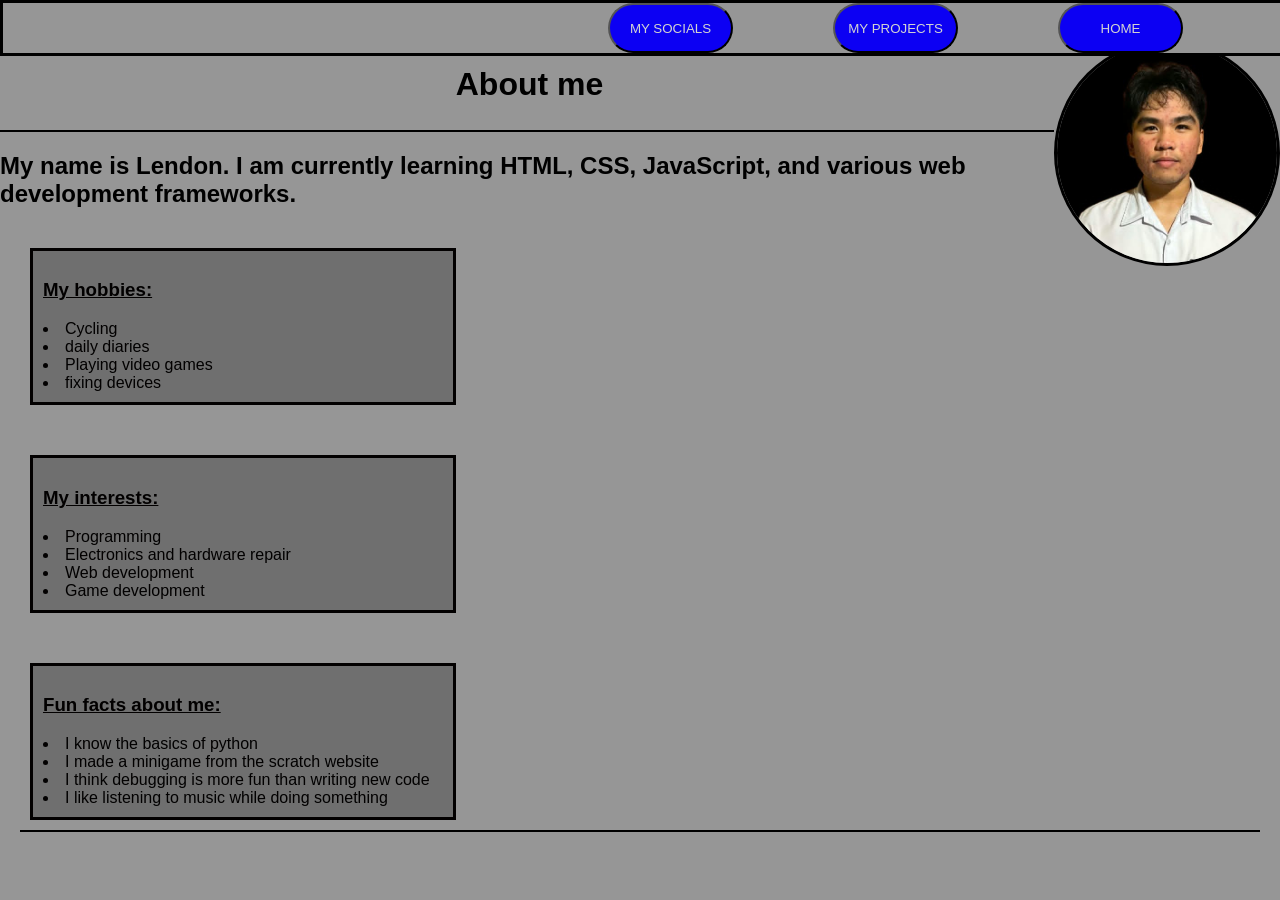
<file: index.html>
<!DOCTYPE html>
<html lang="en">
<head>
    <meta charset="UTF-8">
    <meta name="viewport" content="width=device-width, initial-scale=1.0">
    <link rel = "stylesheet" href="style.css">
    <link rel = "stylesheet" href="class.css">
    
    <title>About me</title>
</head>
<body>
    <div class="buttoning">

      <button  onclick="window.open('index.html', '_self')">HOME</button>
      <button  onclick="window.open('projects.html', '_self')">MY PROJECTS</button>
      <button  onclick="window.open('socials.html', '_self')">MY SOCIALS</button>
  <br> <br> 
    </div>

    <div>
  <img  class="profile" src="images/Panti.jpg" alt="picture of Luel Lendon B. Panti" tagline="This is a picture of Lendon."> 
    </div>


  <h1 style="text-align:center;padding:5px;">About me</h1>
  <hr>
  <h2> My name is <b>Lendon</b>. I am currently learning <b>HTML, CSS, JavaScript</b>, and various web development frameworks.<br></h2>
  
<div class="info-box">
<ul style="list-style-position: inside;"> <h3><u>My hobbies:</u></h3>             
    <li>Cycling</li>
    <li>daily diaries</li>
    <li>Playing video games</li>
    <li>fixing devices</li>
</ul>
</div>
<div class="info-box">
<ul style="list-style-position: inside;"> 
    <h3><u>My interests:</u></h3>                      
     <li>Programming</li>
     <li>Electronics and hardware repair</li>
     <li>Web development</li>
     <li>Game development</li>
   
</ul></div>
<div class="info-box">
<ul style="list-style-position: inside;"> 
    <h3><u>Fun facts about me:</u></h3>             
     <li>I know the basics of python</li>
     <li>I made a minigame from the scratch website</li>
     <li>I think debugging is more fun than writing new code</li>
     <li>I like listening to music while doing something</li>

</ul>
<hr>
</div>

</body>
</html>
</file>
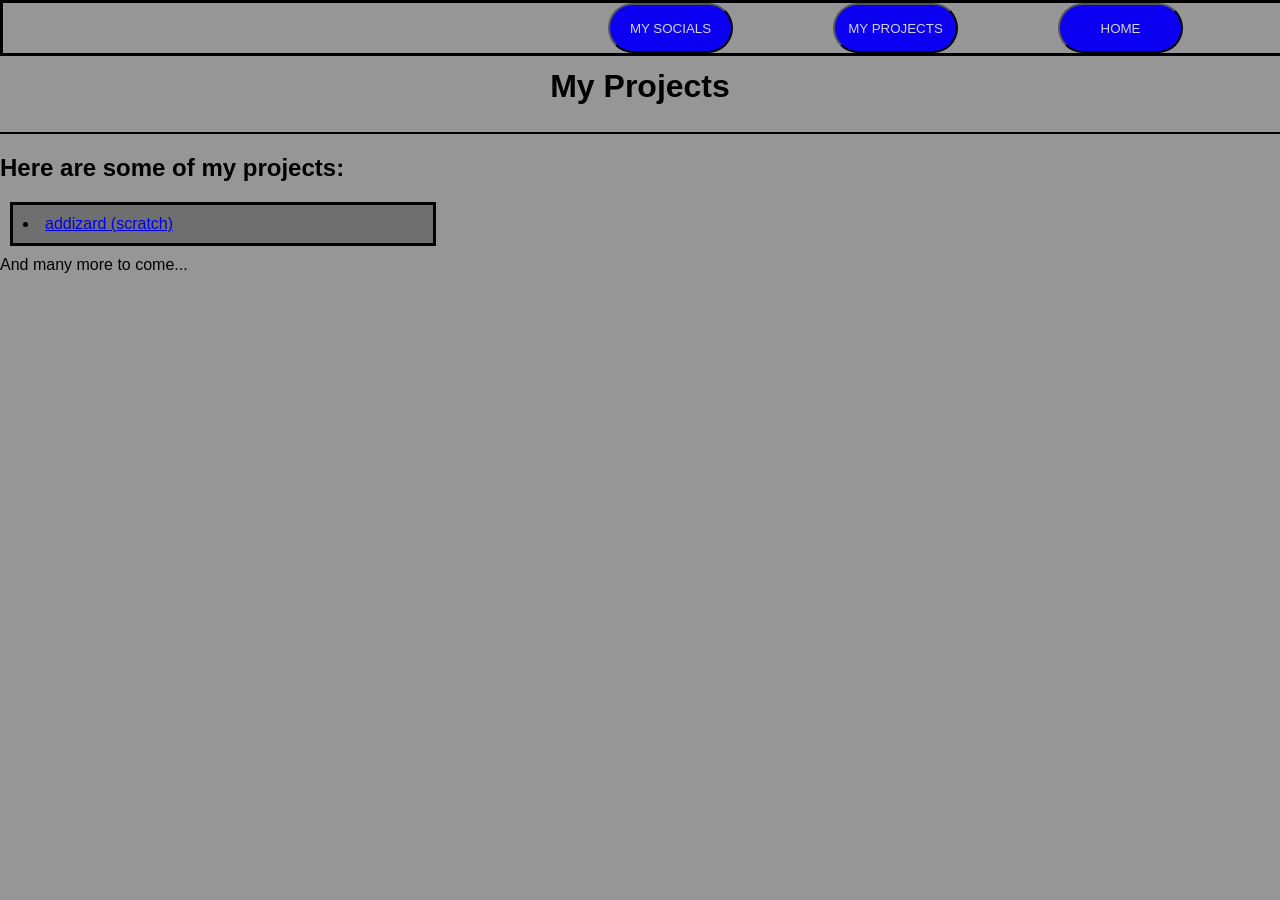
<file: projects.html>
<!DOCTYPE html>
<html lang="en">
<head>
    <meta charset="UTF-8">
    <meta name="viewport" content="width=device-width, initial-scale=1.0">
    <link rel = "stylesheet" href="style.css">
    <link rel = "stylesheet" href="class.css">
        <title>My Projects</title>
</head>

<body>
  <div class="buttoning">

      <button onclick="window.open('index.html', '_self')">HOME</button>
      <button onclick="window.open('projects.html', '_self')">MY PROJECTS</button>
      <button onclick="window.open('socials.html', '_self')">MY SOCIALS</button>

  </div>
    <hr>

        <h1 style="text-align:center;padding:5px;">My Projects</h1>
        <hr>
        <h2>Here are some of my projects:</h2>
        <ul style="list-style-position: inside;">
            <li><a href='https://scratch.mit.edu/projects/1108229483/' target='_blank'>addizard (scratch)</a></li>
            
        </ul>
        And many more to come...
</body>
</html>
</file>
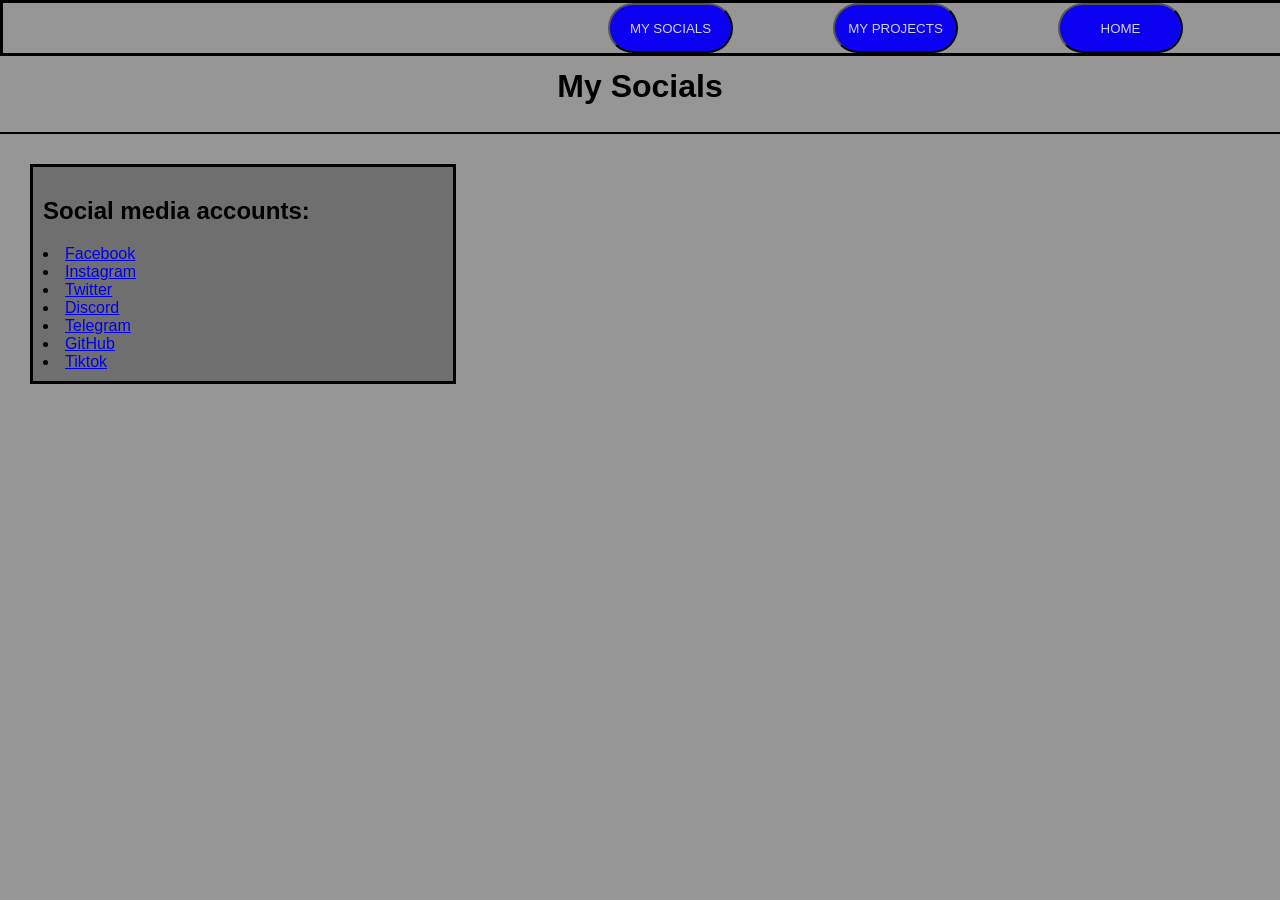
<file: socials.html>
<!DOCTYPE html>
<html lang="en">
    <head>

    <meta charset="UTF-8">
    <meta name="viewport" content="width=device-width, initial-scale=1.0">
    <link rel = "stylesheet" href="style.css">
    <link rel = "stylesheet" href="class.css">
         <title>My Socials</title>

    </head>

    <body>
    <div class="buttoning">

        <button onclick="window.open('index.html', '_self')">HOME</button>
        <button onclick="window.open('projects.html', '_self')">MY PROJECTS</button>
        <button onclick="window.open('socials.html', '_self')">MY SOCIALS</button>

    </div>

     <hr>
     <h1 style="text-align:center;padding:5px;">My Socials</h1>
     <hr>
        <div class="info-box" >
            <ul style="list-style-position: inside;">
                <h2>Social media accounts:</h2>
                <li><a href='https://www.facebook.com/lendon2008' target='_blank'>Facebook</a></li>
                <li><a href='https://www.instagram.com/panite._/' target='_blank'>Instagram</a></li>
                <li><a href='https://x.com/Lendon71875720' target='_blank'>Twitter</a></li>
                <li><a href='https://discord.com/users/1053552470162411591' target='_blank'>Discord</a></li>
                <li><a href='https://t.me/Tank4Lifezzz' target='_blank'>Telegram</a></li>
                <li><a href='https://github.com/panite7' target='_blank'>GitHub</a></li>
                <li><a href='https://tiktok.com/@.panite' target='_blank'>Tiktok</a></li>               

            </ul>
        </div>

    </body>
</html>
</file>
<file: style.css>
body {
  background-color: rgb(150, 150, 150);
  font-family: Arial, Helvetica, sans-serif;
  padding-top: 40px;
  margin: 0;

}

ul {
    background-color: rgb(111, 111, 111);
    border:solid;
    margin:10px;
    padding:10px;
    margin-right:auto;
    width:400px;
    height:auto;
    flex-direction: column;
  
}

button {
    width: 125px;
    height: 50px;
    margin-right: 100px;
    color: lightgray;
    background-color: rgb(12, 0, 243);
    border-radius: 100px;
    float: right;
}

hr {
  border: 1px solid black;  
  margin:0;
}
</file>
<file: class.css>
.profile {
  border-radius: 200px;
  border:solid black 3px;
  width: 220px;
  height: 220px; 
  object-fit: cover;
  float: right; 
}

.buttoning {  
  position: fixed;
  top: 0;
  left: 0;
  width: 100%;
  background-color: rgb(150, 150, 150);
  height:50px;
  border:solid
}

.info-box {
  color: rgb(2, 0, 0);
  text-align: left;
  margin: 10px;
  padding: 10px;
}

.about-main {
  display: flex;
  justify-content: center;    
  align-items: flex-start;
  gap: 40px;
  margin-top: 30px;
  text-align: left;          
}

.socials {
overflow-y:auto;
height: 200px;
}
</file>
